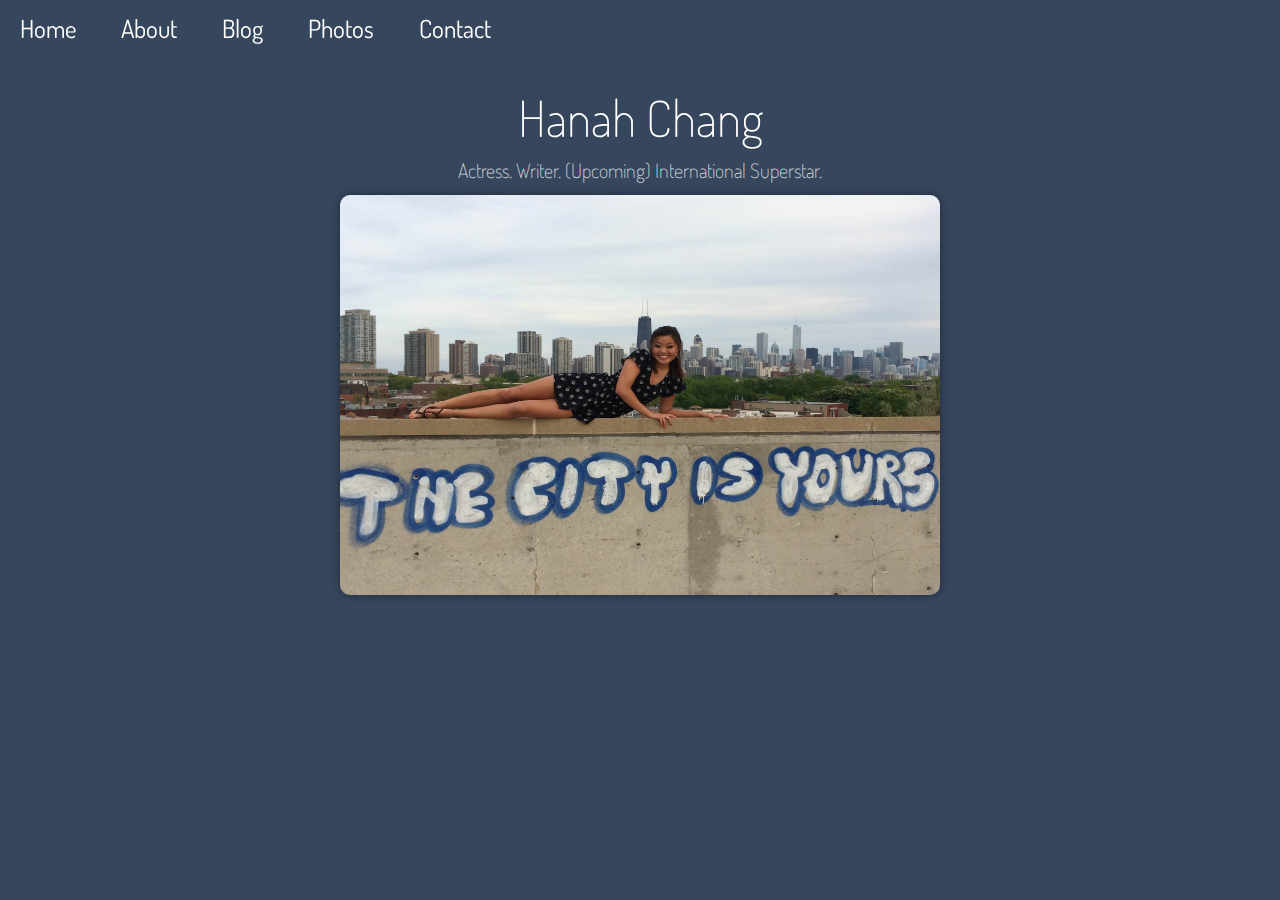
<file: index.html>
<html>
<head>

<title>Hanah Chang</title>
<link href='http://fonts.googleapis.com/css?family=Dosis|Open+Sans+Condensed:300' rel='stylesheet' type='text/css'>
<link rel="stylesheet" type="text/css" href="assets/css/style.css" />
<script src="assets/js/jquery-1.11.1.min.js"></script>
 <script src="assets/js/file.js"></script>

<body>

	<div id="navbar">
		<div id="home"><a href="index.html">Home</a></div>
		<div id="about"><a href="about.html">About</a></div>
		<div id="blog">Blog</div>
		<div id="photos">Photos</div>
		<div id="contact"><a href="contact.html">Contact</a></div>
	</div>
	<div class="name">
		<div id="name2">Hanah Chang</div>
		<div id="job">Actress. Writer. (Upcoming) International Superstar.</div>
	</div>

	<div id='background'>
  <img src='assets/img/18.jpg'/>
	</div>
</div>
</body>



</html>
</file>
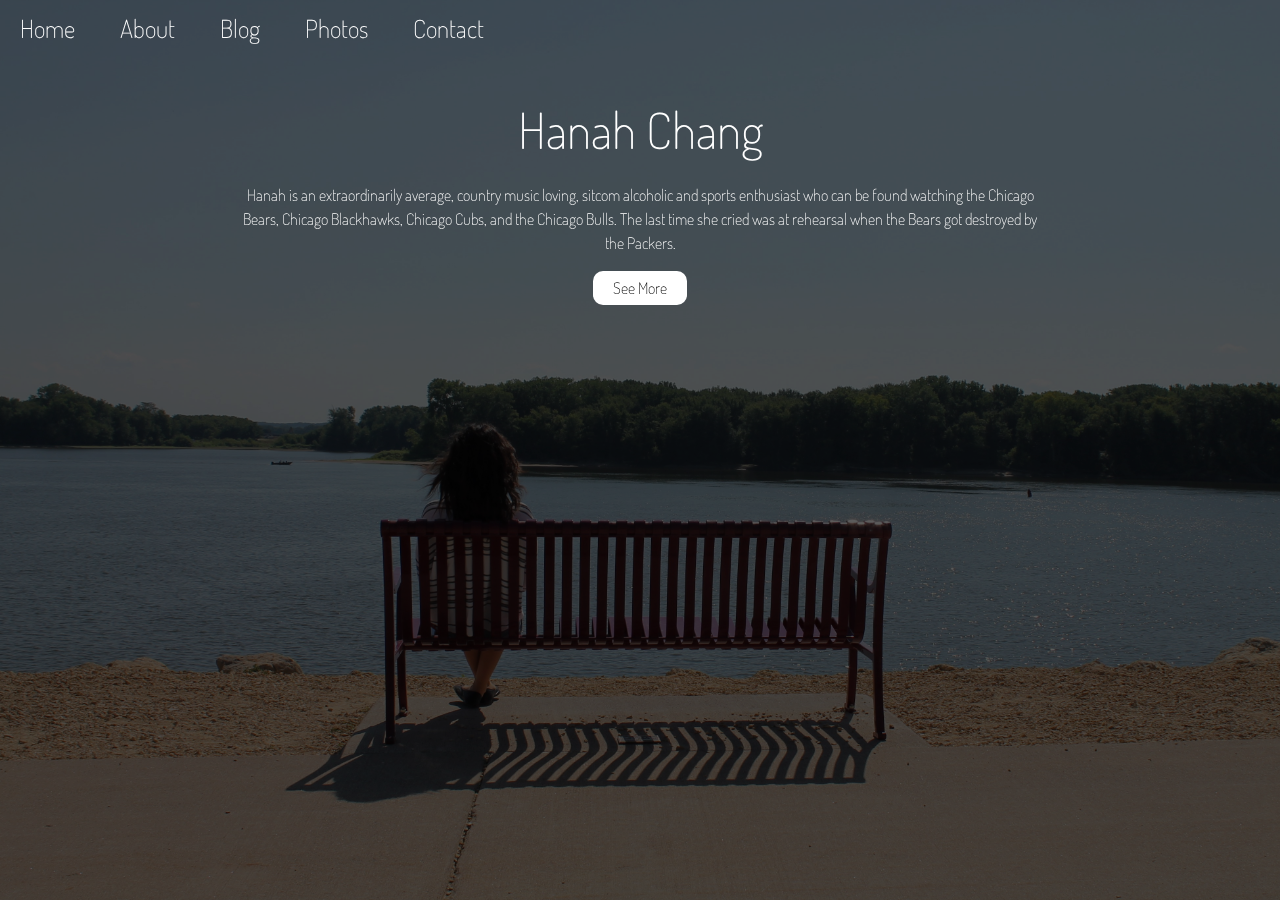
<file: about.html>
<html>
<head>
<title>Hanah Changd</title>
<link href='http://fonts.googleapis.com/css?family=Dosis|Open+Sans+Condensed:300' rel='stylesheet' type='text/css'>
<link rel="stylesheet" type="text/css" href="assets/css/about.css" />
<script src="assets/js/jquery-1.11.1.min.js"></script>
 <script src="assets/js/file.js"></script>

</head>
<body>
	<div id="navbar">
		<div id="home"><a href="index.html">Home</a></div>
		<div id="about"><a href="about.html">About</a></div>
		<div id="blog">Blog</div>
		<div id="photos">Photos</div>
		<div id="contact"><a href="contact.html">Contact</a></div>
	</div>
	<div id="container">
		<div id="name">Hanah Chang</div>
		<div id="bio">
			<p id="firstparagraph"> Hanah is an extraordinarily average, country music loving, sitcom alcoholic and sports enthusiast who can be found watching the Chicago Bears, Chicago Blackhawks, Chicago Cubs, and the Chicago Bulls. The last time she cried was at rehearsal when the Bears got destroyed by the Packers.</p> 
			<p id="secondparagraph"> In her ideal world, everything would be made out of edible bread and time travel would be very very very possible so that she can kick it with the dinosaurs. Also, people would use the poop emoji more. Hanah is a little dyslexic (thank god her name is a palindrome ha ha) but actually enjoys reading and writing. Her favorite word is kerfuffle. When she is not drinking (hehe), eating or sleeping, Hanah can be found pretending to be an intergalactic space princess. And if the world was under a zombie-alien hybrid apocalypse and she could only save either all the babies or all the grown-ups, she would choose dogs. One day she hopes she can be the president of a third world country. Or a well-tipped bartender. It's a tossup. Hanah knows all the prime numbers up to the number 13.</p>
		</div>
		<div id="button"><div id="button-text">See More</div></div>
		<div id='background'>
  			<img src='assets/img/221.JPG'/>
		</div>
	</div>
</body>
</html>
</file>
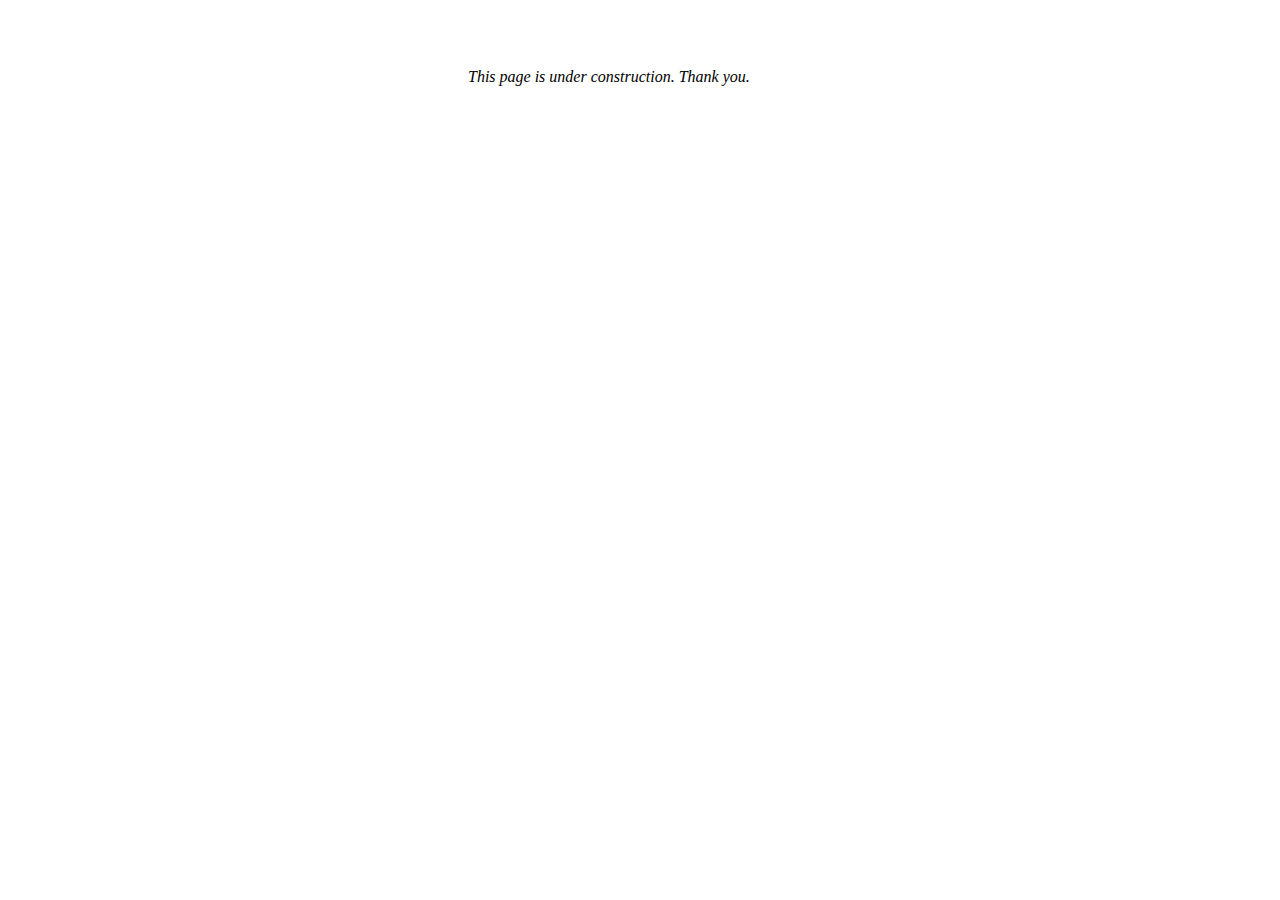
<file: blog.html>
<html>
<head>

<title>Hanah Chang</title>
<link href='http://fonts.googleapis.com/css?family=Dosis|Open+Sans+Condensed:300' rel='stylesheet' type='text/css'>
<link rel="stylesheet" type="text/css" href="assets/css/blog.css" />
   

</head>
<body>

<p><i>This page is under construction. Thank you.
</i></p>

</body>

</html>
</file>
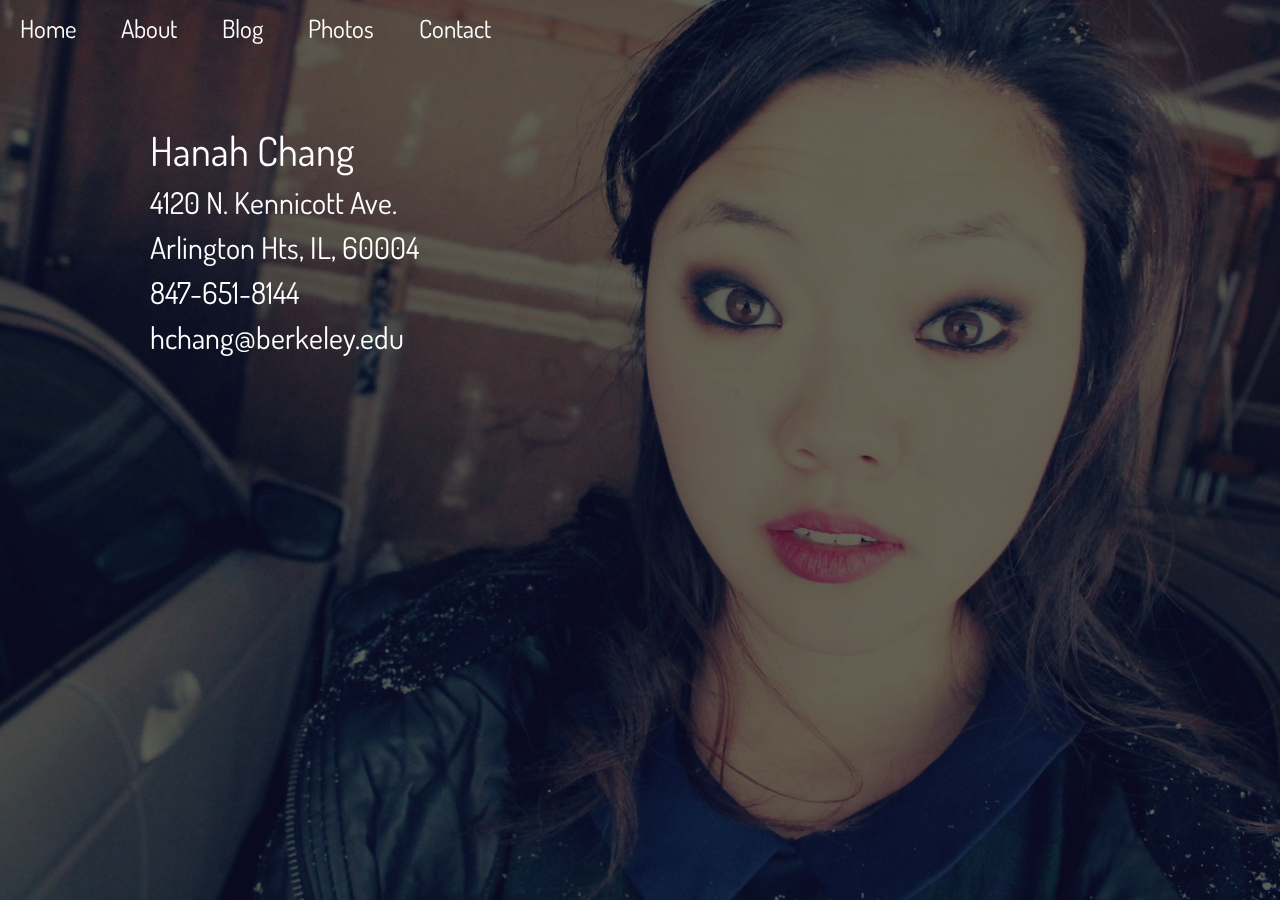
<file: contact.html>
<html>
<head>
<title>Hanah Changd</title>
<script src="assets/js/jquery-1.11.1.min.js"></script>
 <script src="assets/js/file.js"></script>
<link href='http://fonts.googleapis.com/css?family=Dosis|Open+Sans+Condensed:300' rel='stylesheet' type='text/css'>
<link rel="stylesheet" type="text/css" href="assets/css/contact.css" />

</head>
<body>
	<div id="navbar">
		<div id="home"><a href="index.html">Home</a></div>
		<div id="about"><a href="about.html">About</a></div>
		<div id="blog">Blog</div>
		<div id="photos">Photos</div>
		<div id="contact"><a href="contact.html">Contact</a></div>
	</div>
	
	<div class="info">
		<div id="name">Hanah Chang</div>
		<div id="address">4120 N. Kennicott Ave.</div>
		<div id="address2">Arlington Hts, IL, 60004</div>
		<div id="phone">847-651-8144</div>
		<div id="email">hchang@berkeley.edu</div>
	</div>
	<div id='background'>
  <img src='assets/img/73.jpg'/>
	</div>
</div>
</body>


</html>
</file>
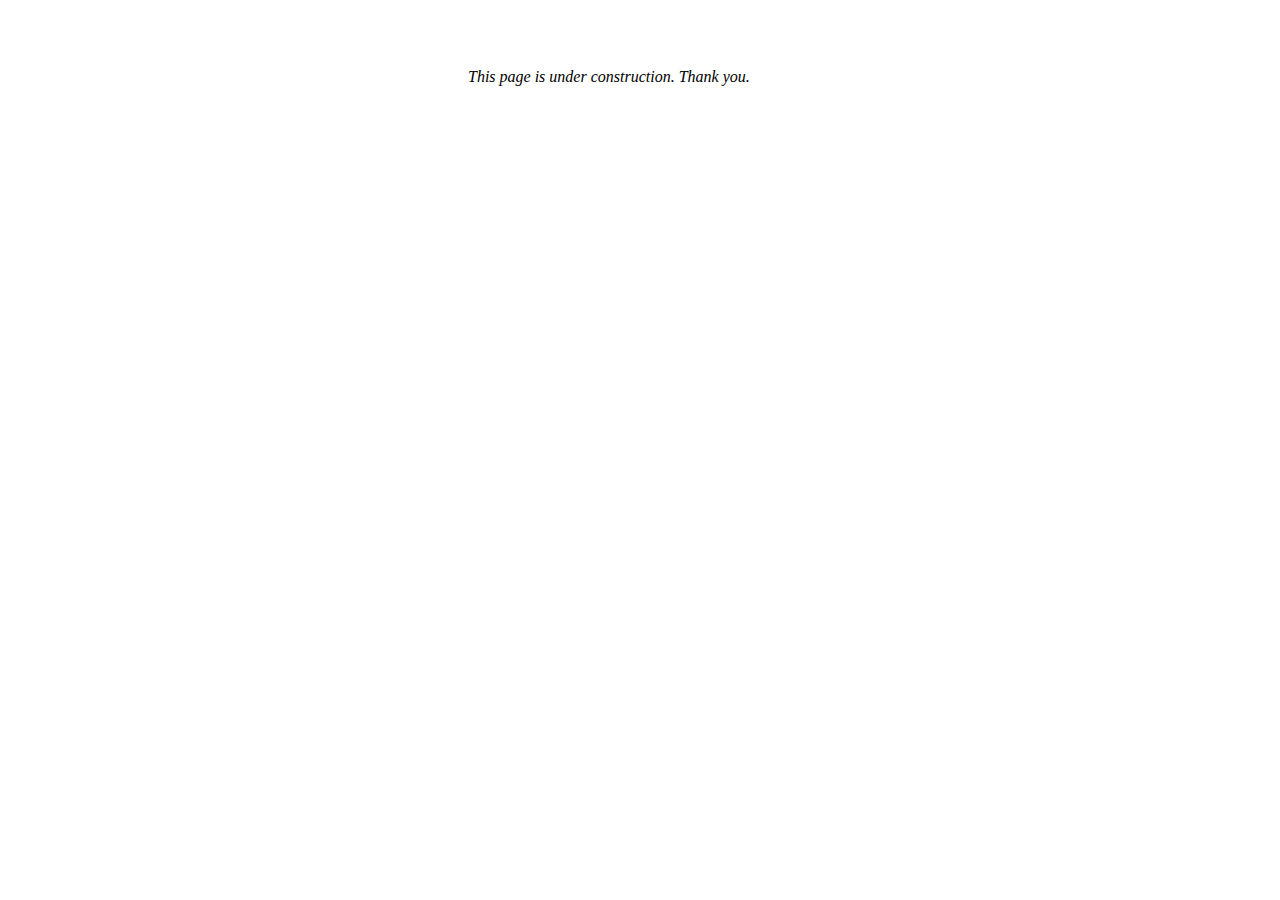
<file: photos.html>
<html>
<head>

<title>Hanah Chang</title>
<link href='http://fonts.googleapis.com/css?family=Dosis|Open+Sans+Condensed:300' rel='stylesheet' type='text/css'>
<link rel="stylesheet" type="text/css" href="assets/css/photos.css" />
   

</head>
<body>

<p><i>This page is under construction. Thank you.
</i></p>

</body>

</html>
</file>
<file: assets/css/style.css>
body {
        
font-family: 'Dosis', sans-serif;
margin:0;
line-height:1.5;
background: #36465d;
}

#background {
    width: 600px;
    height: 400px;
    margin: 0 auto;
}

div#navbar {
    margin-top:10px;
    font-size: 25px;
    position:fixed;
    width: 100%;
    top: 0;
    left:0;
    color:white;

}

div#navbar {
    display: inline-block;
    margin-right: 20px;
    font-size: 25px;
    position:fixed;
    color: white;
}

div#home {
    display: inline-block;
    margin: 0 20px;
}
    

#home:hover {
    color:gray;
}

div#about {
    display: inline-block;
    margin: 0 20px;
}
#about:hover {
    color:gray;
}

div#blog {
    display: inline-block;
    margin: 0 20px;
    cursor:pointer;

}

#blog:hover {
color:gray;
}

div#photos {
    display: inline-block;
    margin: 0 20px;
    cursor:pointer;

}
#photos:hover{
color:gray;
}
div#contact {
    display: inline-block;
    margin: 0 20px;
}#contact:hover {
    color: gray;
}

a{
    text-decoration: none;
    color: white;
}
a:hover{
    color:gray;
}

img {
    height: 100%;
    width: 100%;
    border-radius: 10px;
    box-shadow: 0 0 10px rgba(0, 0, 0, 0.4);
}
.name{
margin: 0 auto;
margin-top: 70px;
font-weight:200;
padding: 10px;

color: white;
text-align: center;
}

div#name2{
font-size:50px;
}

div#job{
font-size: 20px;
opacity:0.8;
}
</file>
<file: assets/css/about.css>
body {
        
font-family: 'Dosis', sans-serif;
font-weight: 10;
margin:0;
background-color:black;
color:white;
line-height: 1.5;
}

#background {
    height: 100%;
    width: 100%;
    position:fixed;
    z-index: -999;
    top: 0;
    left: 0;
    opacity:0.6;
}

div#navbar {
    margin-top:10px;
    font-size: 25px;
    position:fixed;
    width: 100%;
    top: 0;
    left:0;
}

div#home {
    display: inline-block;
    margin: 0 20px;
}
#home:hover {
    color:gray;
} 

div#about {
    display: inline-block;
    margin: 0px 20px;
}
#about:hover {
    color:gray;
}

div#blog {
    display: inline-block;
    margin: 0px 20px;
    cursor:pointer;
}

#blog:hover {
color:gray;
}

div#photos {
    display: inline-block;
    margin: 0px 20px;
    cursor:pointer;

}
#photos:hover{
color:gray;
}
div#contact {
    display: inline-block;
    margin: 0px 20px;
}
#contact:hover {
    color: gray;
}
div#name {
    font-size: 50px;

    padding: 0px 20px;
    padding-top: 20px;
    
}

a{
    text-decoration: none;
    color: inherit;
}
a:hover{
    color:gray;
}

img {
    height: 100%;
    width: 100%;
    opacity:.6;
}

div#bio {
    padding: 0px 20px;
    width: 800px;
    /* text-align: center */
    margin: auto;
}

#button {
    display: inline-block;
    padding: 5px 20px;
    border-radius: 10px;
    background-color: white;
    color: black;
    cursor: pointer;
}

#secondparagraph {
    display:none;
    }

#container {
    margin-top: 42px;
    text-align: center;
    padding:30px;
}
</file>
<file: assets/css/blog.css>
i {
    position: absolute;
    margin-top: 50;
    margin-left: 450;
    padding: 10 10 10 10;
}
</file>
<file: assets/css/contact.css>
body {
        
font-family: 'Dosis', sans-serif;
margin:0;
background-color: black;
color:white;
line-height:1.5;

}

#background {
    height: 100%;
    width: 100%;
    position:fixed;
    z-index: -999;
    opacity:0.6;
    top: 0;
    left: 0;
}

div#navbar {
    margin-top:10px;
    font-size: 25px;
    position:fixed;
    width: 100%;
    top: 0;
    left:0;
    color:white;
}

div#home {
    display: inline-block;
    margin: 0 20px;
}
#home:hover {
    color:gray;
}

div#about {
    display: inline-block;
    margin: 0 20px;
}
#about:hover {
    color:gray;
}

div#blog {
    display: inline-block;
    margin: 0 20px;
    cursor:pointer;
}

#blog:hover {
color:gray;
}

div#photos {
    display: inline-block;
    margin: 0 20px;
    cursor:pointer;

}
#photos:hover{
color:gray;
}
div#contact {
    display: inline-block;
    margin: 0 20px;
}#contact:hover {
    color: gray;
}

a{
    text-decoration: none;
   color:white;
}
a:hover{
    color:gray;
}

img {
    height: 100%;
    width: 100%;
    opacity:.8;
}
.info {
    margin-top: 120px;
    font-size: 30px;
    font-weight: 400;
    margin-left: 150px;
}

div#name {
    font-size: 40;
}
</file>
<file: assets/css/photos.css>
i {
    position: absolute;
    margin-top: 50;
    margin-left: 450;
    padding: 10 10 10 10;
}
</file>
